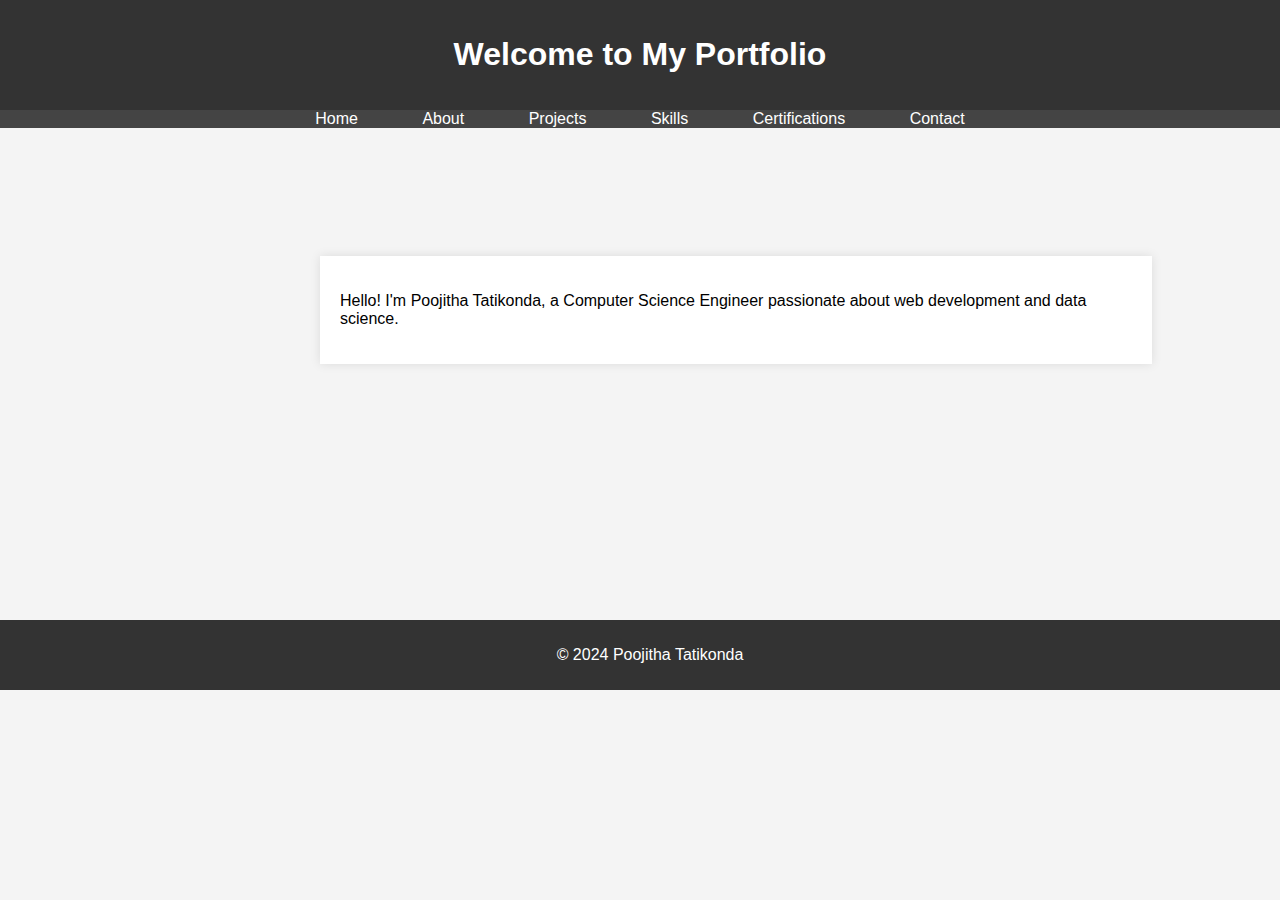
<file: index.html>
<!DOCTYPE html>
<html lang="en">
<head>
    <meta charset="UTF-8">
    <meta name="viewport" content="width=device-width, initial-scale=1.0">
    <title>Home - Poojitha Tatikonda</title>
    <link rel="stylesheet" href="styles.css">
</head>
<body>
    <header>
        <h1>Welcome to My Portfolio</h1>
    </header>
    <nav>
        <ul>
            <li><a href="index.html">Home</a></li>
            <li><a href="about.html">About</a></li>
            <li><a href="projects.html">Projects</a></li>
            <li><a href="skills.html">Skills</a></li>
            <li><a href="certifications.html">Certifications</a></li>
            <li><a href="contact.html">Contact</a></li>
        </ul>
    </nav>
    <div class="container">
        <p>Hello! I'm Poojitha Tatikonda, a Computer Science Engineer passionate about web development and data science.</p>
    </div>
    <footer>
        <p>&copy; 2024 Poojitha Tatikonda</p>
    </footer>
</body>
</html>
</file>
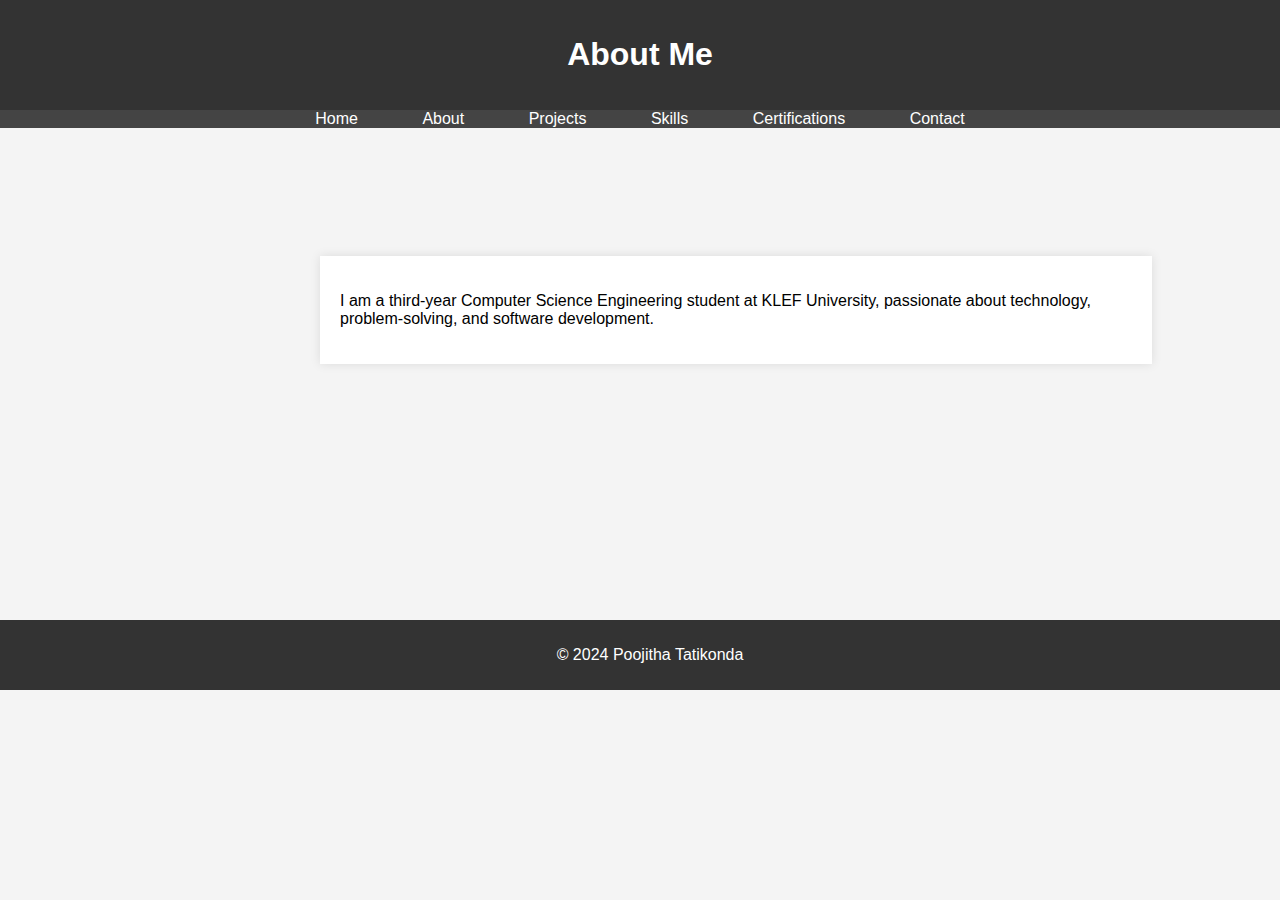
<file: about.html>
<!DOCTYPE html>
<html lang="en">
<head>
    <meta charset="UTF-8">
    <meta name="viewport" content="width=device-width, initial-scale=1.0">
    <title>About Me</title>
    <link rel="stylesheet" href="styles.css">
</head>
<body>
    <header>
        <h1>About Me</h1>
    </header>
    <nav>
        <ul>
            <li><a href="index.html">Home</a></li>
            <li><a href="about.html">About</a></li>
            <li><a href="projects.html">Projects</a></li>
            <li><a href="skills.html">Skills</a></li>
            <li><a href="certifications.html">Certifications</a></li>
            <li><a href="contact.html">Contact</a></li>
        </ul>
    </nav>
    <div class="container">
        <p>I am a third-year Computer Science Engineering student at KLEF University, passionate about technology, problem-solving, and software development.</p>
    </div>
    <footer>
        <p>&copy; 2024 Poojitha Tatikonda</p>
    </footer>
</body>
</html>
</file>
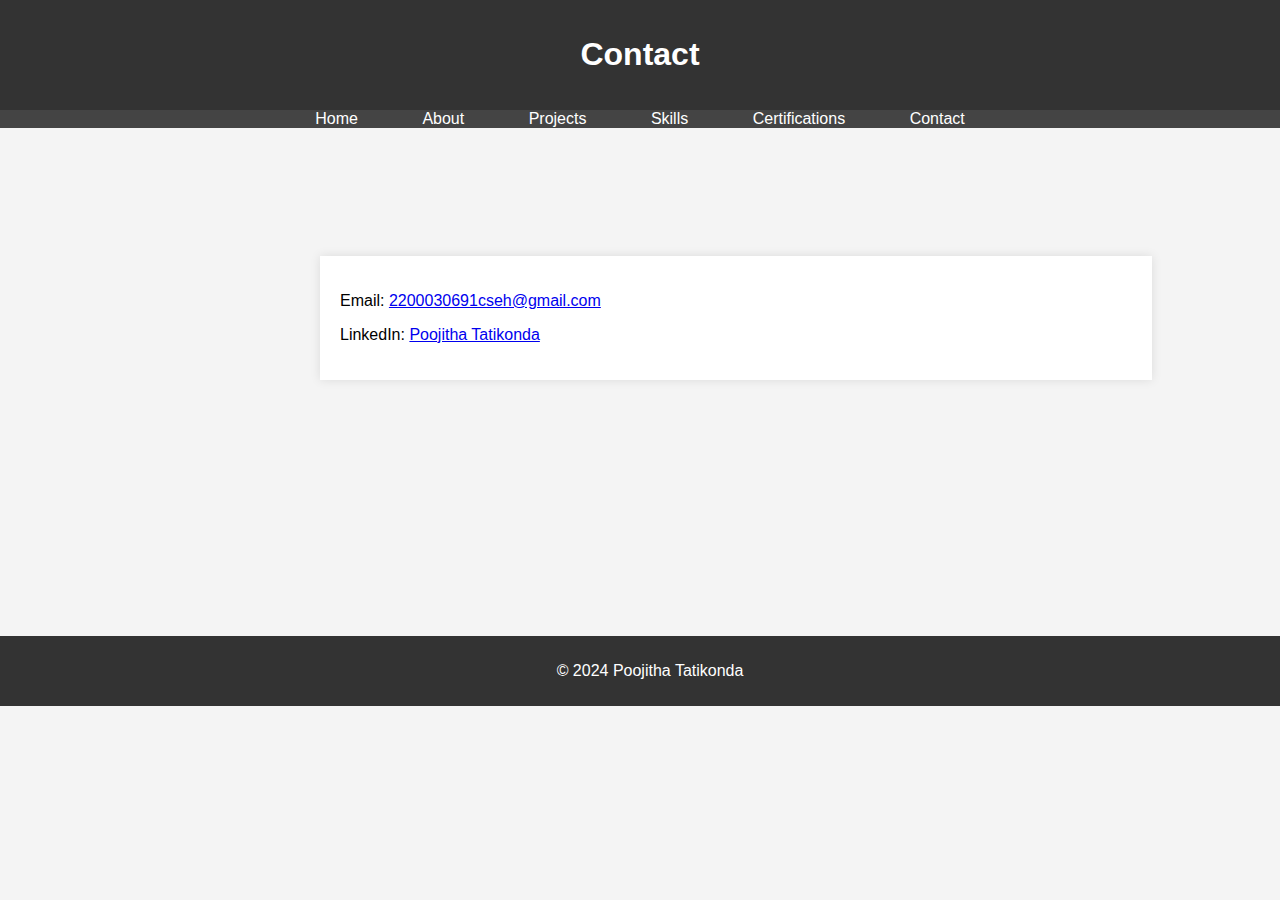
<file: contact.html>
<!DOCTYPE html>
<html lang="en">
<head>
    <meta charset="UTF-8">
    <meta name="viewport" content="width=device-width, initial-scale=1.0">
    <title>Contact</title>
    <link rel="stylesheet" href="styles.css">
</head>
<body>
    <header>
        <h1>Contact</h1>
    </header>
    <nav>
        <ul>
            <li><a href="index.html">Home</a></li>
            <li><a href="about.html">About</a></li>
            <li><a href="projects.html">Projects</a></li>
            <li><a href="skills.html">Skills</a></li>
            <li><a href="certifications.html">Certifications</a></li>
            <li><a href="contact.html">Contact</a></li>
        </ul>
    </nav>
    <div class="container">
        <p>Email: <a href="mailto:2200030691cseh@gmail.com">2200030691cseh@gmail.com</a></p>
        <p>LinkedIn: <a href="https://www.linkedin.com/in/poojitha-tatikonda-2a823b251/">Poojitha Tatikonda</a></p>
    </div>
    <footer>
        <p>&copy; 2024 Poojitha Tatikonda</p>
    </footer>
</body>
</html>
</file>
<file: styles.css>
/* styles.css */
body {
    font-family: Verdana, Geneva, Tahoma, sans-serif;
    margin: 0;
    padding: 0;
    background-color: #f4f4f4;
}
header {
    background-color: #333;
    color: white;
    padding: 15px;
    text-align: center;
}
nav {
    background-color: #444;
    overflow: hidden;
    text-align: center;
}
nav ul {
    list-style-type: none;
    margin: 0;
    padding: 0;
}
nav ul li {
    display: inline;
    padding: 15px;
}
nav ul li a {
    color: white;
    text-decoration: none;
    padding: 15px;
}
nav ul li a:hover {
    background-color: #555;
}
.container {
    padding: 20px;
    max-width: 800px;
    margin: 10%;
    background: white;
    box-shadow: 0 0 10px rgba(0, 0, 0, 0.1);
    margin-left: 25%;
}
footer {
    background-color: #333;
    color: white;
    text-align: center;
    padding: 10px;
    position: relative;
    bottom: 0;
    width: 100%;
    margin-left: 0%;
    margin-top:20%;
}
</file>
